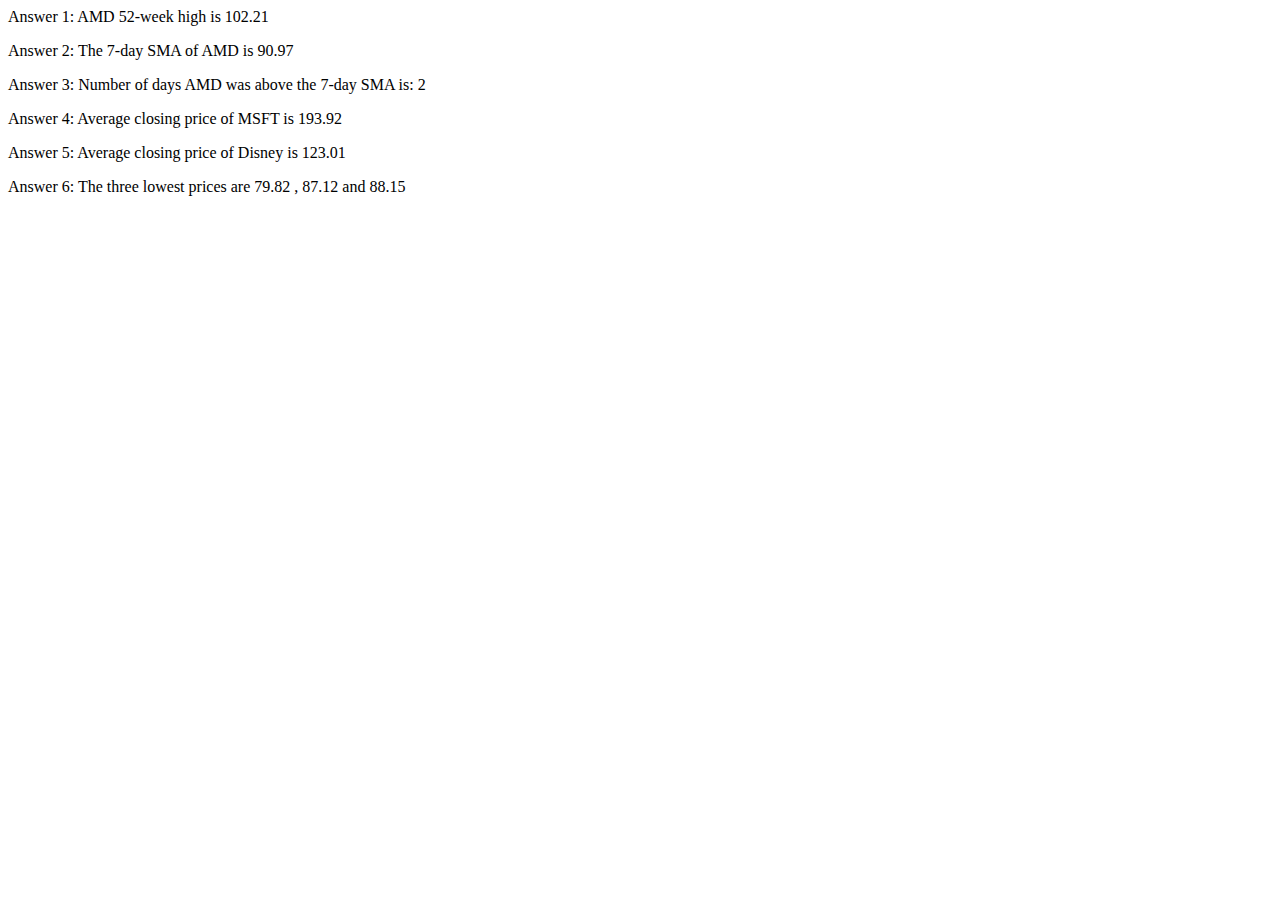
<file: assignment4/index.html>
<html>
	<head>
	</head>
	<body>
		<p>Answer 1: <span id="q1"></span></p>
		<p>Answer 2: <span id="q2"></span></p>
		<p>Answer 3: <span id="q3"></span></p>
		<p>Answer 4: <span id="q4"></span></p>
		<p>Answer 5: <span id="q5"></span></p>
		<p>Answer 6: <span id="q6"></span></p>
		<script type="text/javascript" src = "./question1.js"></script>
		<script type="text/javascript" src = "./question2.js"></script>
		<script type="text/javascript" src = "./question3.js"></script>
		<script type="text/javascript" src = "./question4.js"></script>
		<script type="text/javascript" src = "./question5.js"></script>
		<script type="text/javascript" src = "./question6.js"></script>
		</body>
</html>
</file>
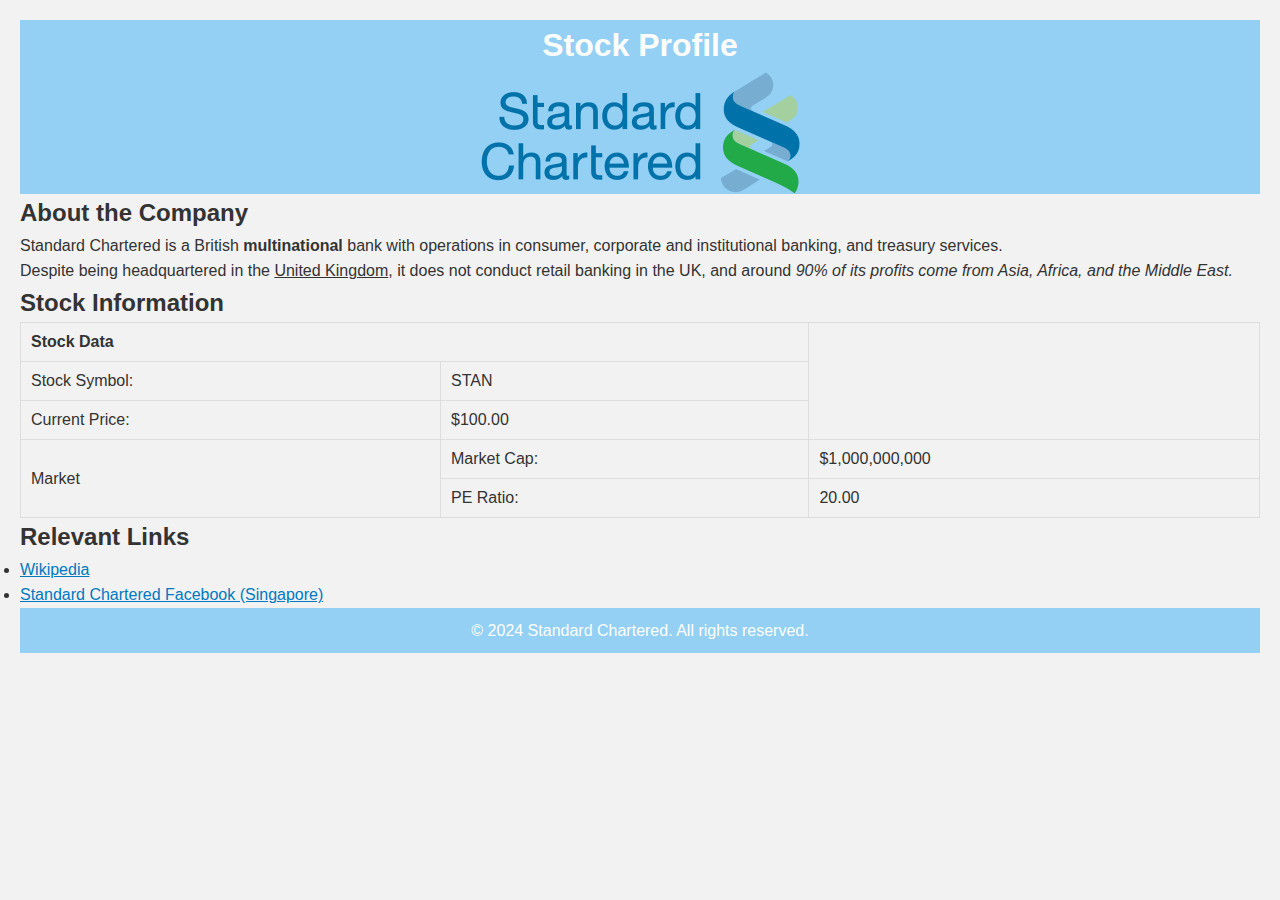
<file: assignment2/assignment_2.html>
<html>
<head>
</head>
<body>
    <header>
        <h1>Stock Profile</h1>
        <img src="standard_chartered.png" alt="Company Logo">
        <link rel="stylesheet" href="./styles.css" type="text/css" />
    </header>

    <main>
        <section>
            <h2>About the Company</h2>
            <p>Standard Chartered is a British <b>multinational</b> bank with operations in consumer, corporate and institutional banking, and treasury services. </p>
            <p>Despite being headquartered in the <u>United Kingdom</u>, it does not conduct retail banking in the UK, and around <i>90% of its profits come from Asia, Africa, and the Middle East.</i></p>
        </section>

        <section>
            <h2>Stock Information</h2>
            <table border="1">
                <tr>
                    <th colspan="2">Stock Data</th>
                </tr>
                <tr>
                    <td>Stock Symbol:</td>
                    <td>STAN</td>
                </tr>
                <tr>
                    <td>Current Price:</td>
                    <td>$100.00</td>
                </tr>
                <tr>
                    <td rowspan="2">Market</td>
                    <td>Market Cap:</td>
                    <td>$1,000,000,000</td>
                </tr>
                <tr>
                    <td>PE Ratio:</td>
                    <td>20.00</td>
                </tr>
            </table>
        </section>

        <section>
            <h2>Relevant Links</h2>
            <ul>
                <li><a href="https://en.wikipedia.org/wiki/Standard_Chartered">Wikipedia</a></li>
                <li><a href="https://www.facebook.com/Standardcharteredsg/">Standard Chartered Facebook (Singapore)</a></li>
            </ul>
        </section>
    </main>

    <footer>
        <p>&copy; 2024 Standard Chartered. All rights reserved.</p>
    </footer>
</body>
</html>
</file>
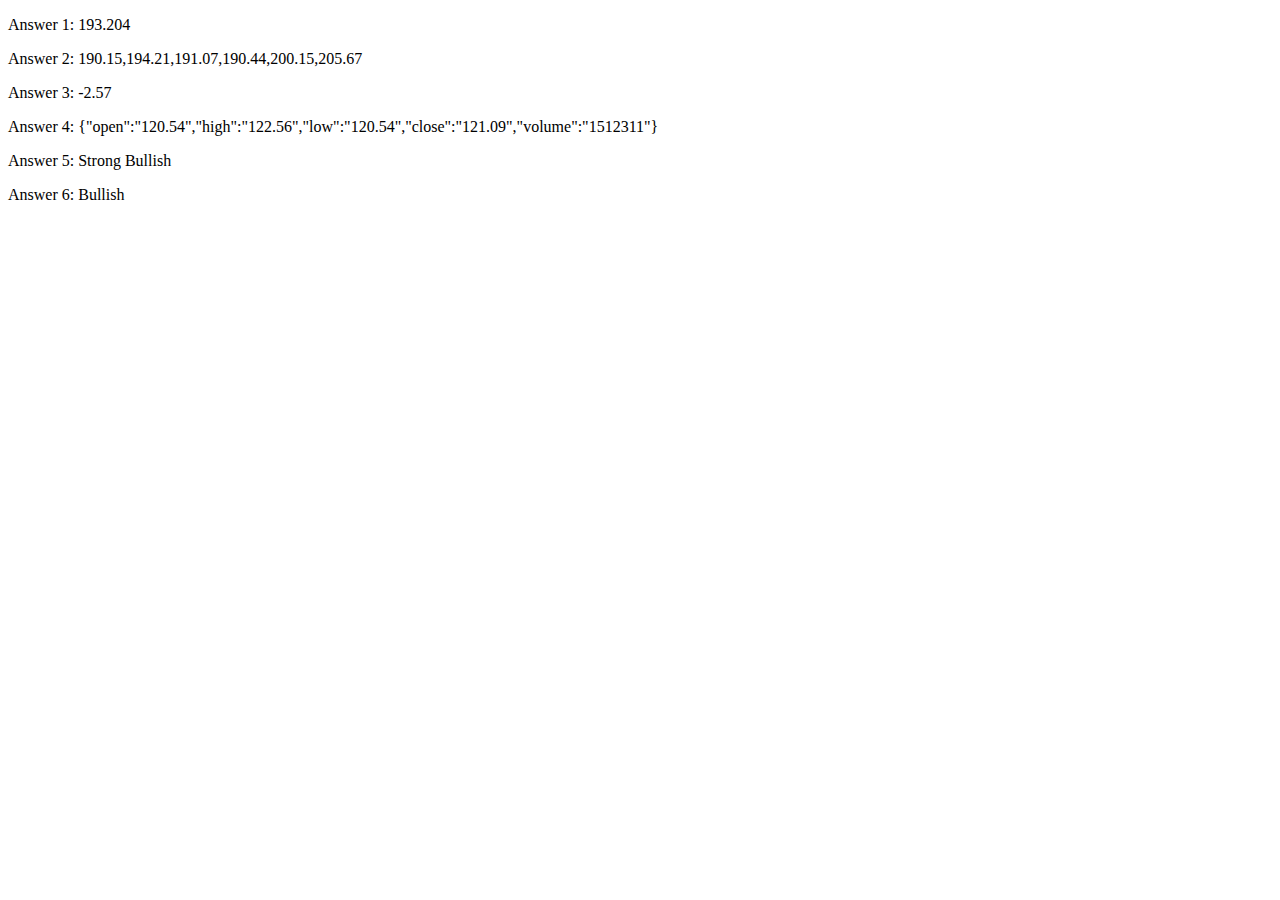
<file: assignment3/questions.html>
<!DOCTYPE html>
<html lang="en">
<head>
    <meta charset="UTF-8">
    <meta name="viewport" content="width=device-width, initial-scale=1.0">
    <title>Questions 1 to 6</title>
</head>
<body>
    <p>Answer 1: <span id="q1"></span></p>
    <p>Answer 2: <span id="q2"></span></p>
    <p>Answer 3: <span id="q3"></span></p>
    <p>Answer 4: <span id="q4"></span></p>
    <p>Answer 5: <span id="q5"></span></p>
    <p>Answer 6: <span id="q6"></span></p>
    <script type="text/javascript" src = "./question1.js"></script>
    <script type="text/javascript" src = "./question2.js"></script>
    <script type="text/javascript" src = "./question3.js"></script>
    <script type="text/javascript" src = "./question4.js"></script>
    <script type="text/javascript" src = "./question5.js"></script>
    <script type="text/javascript" src = "./question6.js"></script>
</body>
</html>
</file>
<file: assignment2/styles.css>
/* Resetting default margin and padding for all elements */
* {
    margin: 0;
    padding: 0;
}

/* Body styling */
body {
    font-family: Arial, sans-serif;
    background-color: #f2f2f2;
    color: #333;
    line-height: 1.6;
    padding: 20px;
}

/* header */
header {
    background-color: #93d0f4;
    text-align: center;
}

h1 {
    color: white;
}

/* Reduce padding inside table cells */
table td, table th, table tr {
    padding: 10px 10px;   /* adjust to your preference */
    text-align: left;
}

/* Optional: remove extra margins around the table */
table {
    border-collapse: collapse;  /* cleaner borders */
    margin: 0;
    border-color: #ddd;
    padding: 10px;
    width: 100%;
}

a {
    color: #0079c1;
}

footer {
    background-color: #93d0f4;
    padding-top: 10px;
    padding-bottom: 10px;
    text-align: center;
    color: white;
}


/* Add in your own customisations */
</file>
